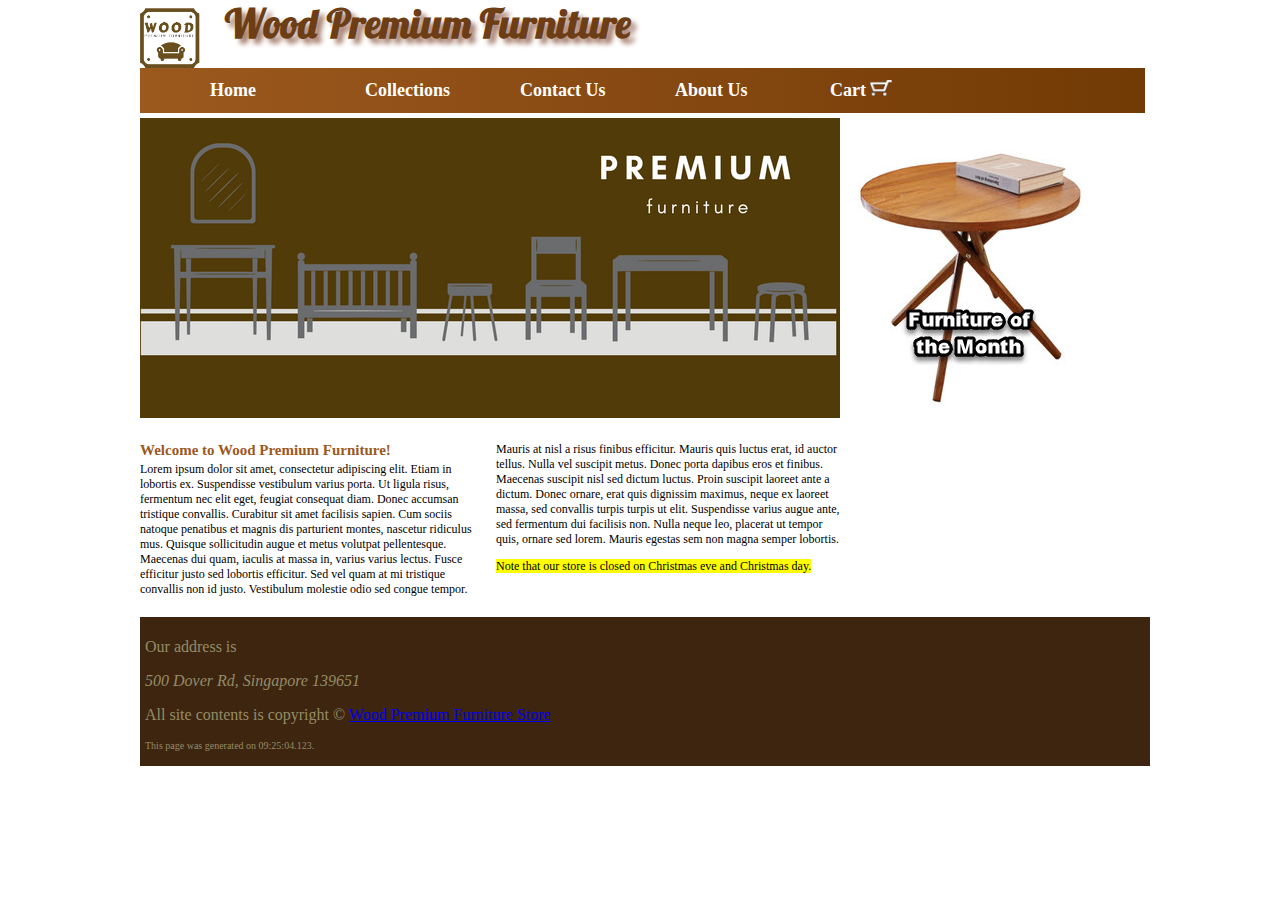
<file: aboutus.html>
<!DOCTYPE html>
<html lang="en" xmlns="http://www.w3.org/1999/xhtml">

<head>
    <meta charset="utf-8" />
    <title>Welcome to Wood Premium Furniture Store!</title>
    <link rel="stylesheet" href="Styles/Layout.css" type="text/css" />
</head>

<body>
    <header>
        <div>
            <a class="headerlogo" href="index.html">
                <img src="images/logo.png" />
            </a>
            <span id="headername">Wood Premium Furniture</span>
        </div>
        <nav class="backgroundgradient">
            <ul>
                <li><a class="navlink" href="index.html">Home</a></li>
                <li><a class="navlink" href="collections.html">Collections</a></li>
                <li><a class="navlink" href="contactus.html">Contact Us</a></li>
                <li><a class="navlink" href="aboutus.html">About Us</a></li>
                <li><a class="navlink" href="checkout.html">Cart
                        <img src="images/cart.png" /></a></li>
            </ul>
        </nav>
    </header>
    <div id="welcomeimage">
        <img src="images/furnitureheader2.png" />
    </div>
    <div id="furnitureofthemonth">
        <img src="images/fotm.jpg" />
    </div>
    <section id="welcometext">
        <header>Welcome to Wood Premium Furniture!</header>
        <span>
            Lorem ipsum dolor sit amet, consectetur adipiscing elit. Etiam in lobortis ex. Suspendisse vestibulum varius
            porta. Ut ligula risus, fermentum nec elit eget, feugiat consequat diam. Donec accumsan tristique convallis.
            Curabitur sit amet facilisis sapien. Cum sociis natoque penatibus et magnis dis parturient montes, nascetur
            ridiculus mus. Quisque sollicitudin augue et metus volutpat pellentesque. Maecenas dui quam, iaculis at
            massa in, varius varius lectus.
            Fusce efficitur justo sed lobortis efficitur. Sed vel quam at mi tristique convallis non id justo.
            Vestibulum molestie odio sed congue tempor. Mauris at nisl a risus finibus efficitur. Mauris quis luctus
            erat, id auctor tellus. Nulla vel suscipit metus. Donec porta dapibus eros et finibus. Maecenas suscipit
            nisl sed dictum luctus. Proin suscipit laoreet ante a dictum. Donec ornare, erat quis dignissim maximus,
            neque ex laoreet massa, sed convallis turpis turpis ut elit. Suspendisse varius augue ante, sed fermentum
            dui facilisis non. Nulla neque leo, placerat ut tempor quis, ornare sed lorem. Mauris egestas sem non magna
            semper lobortis.
            <p><mark>Note that our store is closed on Christmas eve and Christmas day.</mark></p>
        </span>
    </section>

    <footer>
        <p>Our address is <address>500 Dover Rd, Singapore 139651</address>
        </p>
        <p class="textcontent">All site contents is copyright &copy;
            <a class="mainlink" href="http://www.woodfurniturestore.com">
                Wood Premium Furniture Store
            </a>
        </p>
        <p class="smalltext">
            This page was generated on <time>09:25:04.123</time>.
        </p>
    </footer>

</body>

</html>
</file>
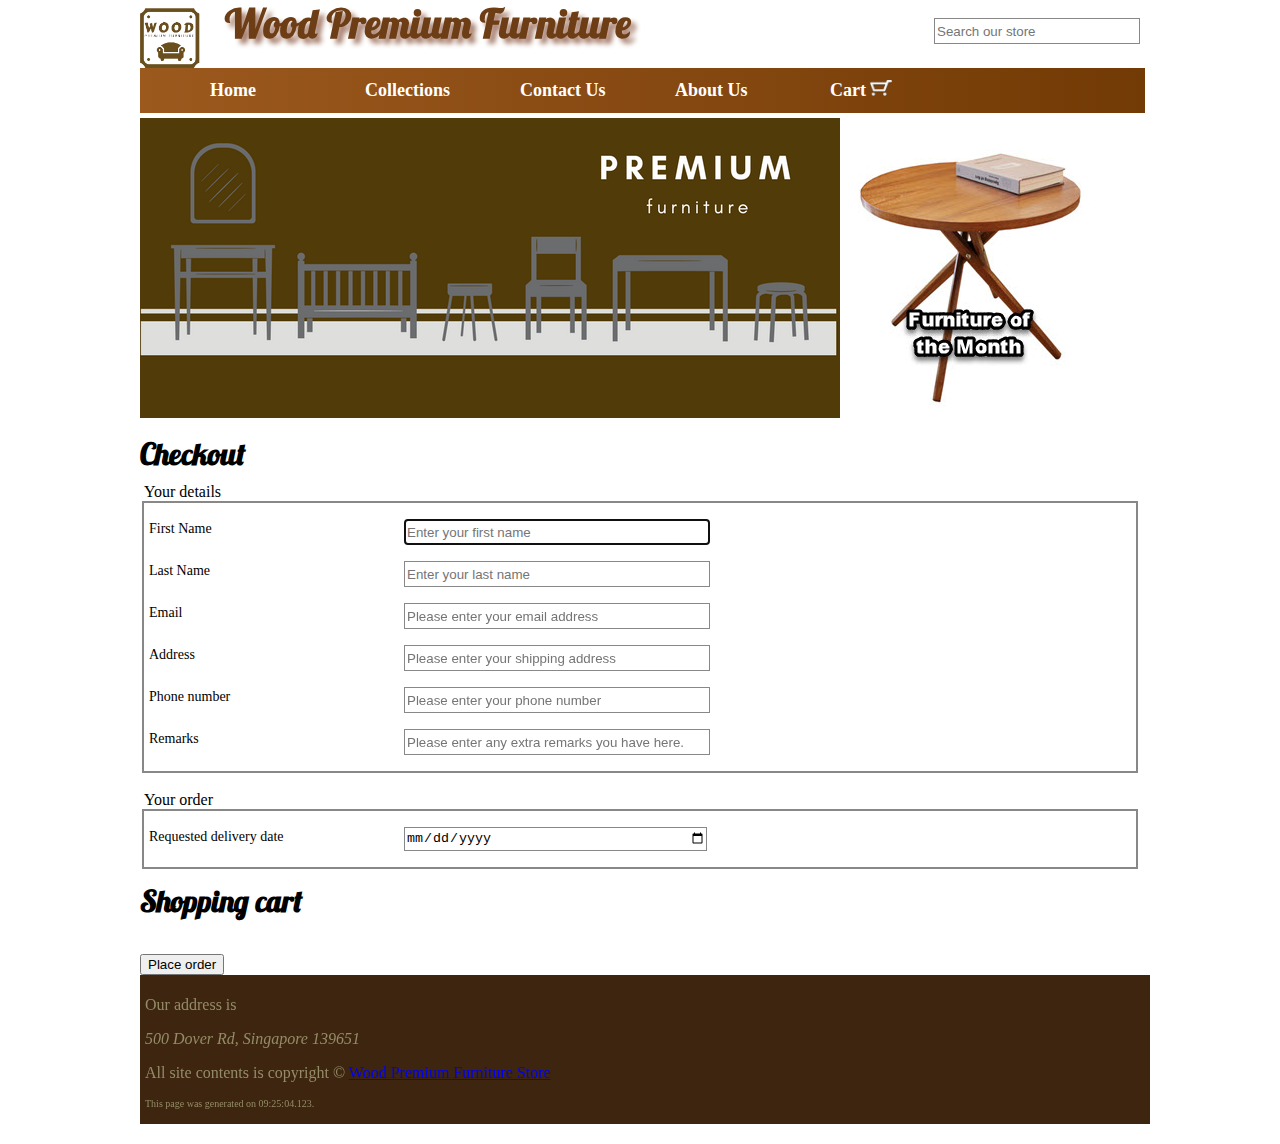
<file: checkout.html>
<!DOCTYPE html>
<html lang="en" xmlns="http://www.w3.org/1999/xhtml">

<head>
    <meta charset="utf-8" />
    <title>Welcome to Wood Premium Furniture Store!</title>
    <link rel="stylesheet" href="Styles/Layout.css" type="text/css" />
</head>

<body>
    <header>
        <div>
            <a class="headerlogo" href="index.html">
                <img src="images/logo.png" />
            </a>
            <span id="headername">Wood Premium Furniture</span>
            <form id="search" method="POST" action="#">
                <input id="searchinput" name="Street" type="text" class="textinput" required="required"
                    placeholder="Search our store" />
            </form>
        </div>
        <nav class="backgroundgradient">
            <ul>
                <li><a class="navlink" href="index.html">Home</a></li>
                <li><a class="navlink" href="collections.html">Collections</a></li>
                <li><a class="navlink" href="contactus.html">Contact Us</a></li>
                <li><a class="navlink" href="aboutus.html">About Us</a></li>
                <li><a class="navlink" href="checkout.html">Cart
                        <img src="images/cart.png" /></a></li>
            </ul>
        </nav>
    </header>
    <div id="welcomeimage">
        <img src="images/furnitureheader2.png" />
    </div>
    <div id="furnitureofthemonth">
        <img src="images/fotm.jpg" />
    </div>
    <section class="furnituredetails">
        <header class="blockheader">
            <span>Checkout</span>
        </header>
        <form id="mainForm" action="#" method="post">
            <fieldset class="box">
                <legend>Your details</legend>
                <div>
                    <p>
                        <label class="textlabel" for="firstNameInput">First Name</label>
                        <input id="firstNameInput" name="FirstName" type="text" required="required" maxlength="30"
                            autofocus="autofocus" placeholder="Enter your first name" class="textinput" />
                    </p>
                    <p>
                        <label class="textlabel" for="lastNameInput">Last Name</label>
                        <input id="lastNameInput" name="LastName" type="text" required="required"
                            placeholder="Enter your last name" class="textinput" size="10" maxlength="50" />
                    </p>
                    <p>
                        <label class="textlabel" for="emailInput">Email</label>
                        <input id="emailInput" name="Email" type="email" class="textinput" required="required"
                            placeholder="Please enter your email address" />
                    </p>

                    <p>
                        <label class="textlabel" for="streetInput">Address</label>
                        <input id="streetInput" name="Street" type="text" class="textinput" required="required"
                            placeholder="Please enter your shipping address" />
                    </p>

                    <p>
                        <label class="textlabel" for="phoneInput">Phone number</label>
                        <input id="phoneInput" name="PhoneNumber" type="text" class="textinput" required="required"
                            placeholder="Please enter your phone number" />
                    </p>

                    <p>
                        <label class="textlabel" for="remarkInput">Remarks</label>
                        <input id="remarkInput" name="PhoneNumber" type="text" class="textinput"
                            placeholder="Please enter any extra remarks you have here." />
                    </p>
                </div>
            </fieldset>
            <br />
            <fieldset class="box">
                <legend>Your order</legend>
                <div>
                    <p>
                        <label class="textlabel" for="deliveryDateInput">Requested
                            delivery date</label>
                        <input id="deliveryDateInput" name="BirthDate" class="textinput" type="date"
                            placeholder="Enter a date" />
                    </p>
                </div>
            </fieldset>
            <div id="shoppingcart">
                <header class="blockheader"><span>Shopping cart</span></header>
                <ul></ul>
                <br>
                <input type="submit" class="submitbutton" value="Place order" />
            </div>
        </form>
    </section>

    <footer>
        <p>Our address is <address>500 Dover Rd, Singapore 139651</address>
        </p>
        <p class="textcontent">All site contents is copyright &copy;
            <a class="mainlink" href="http://www.woodfurniturestore.com">
                Wood Premium Furniture Store
            </a>
        </p>
        <p class="smalltext">
            This page was generated on <time>09:25:04.123</time>.
        </p>
    </footer>

</body>

</html>
</file>
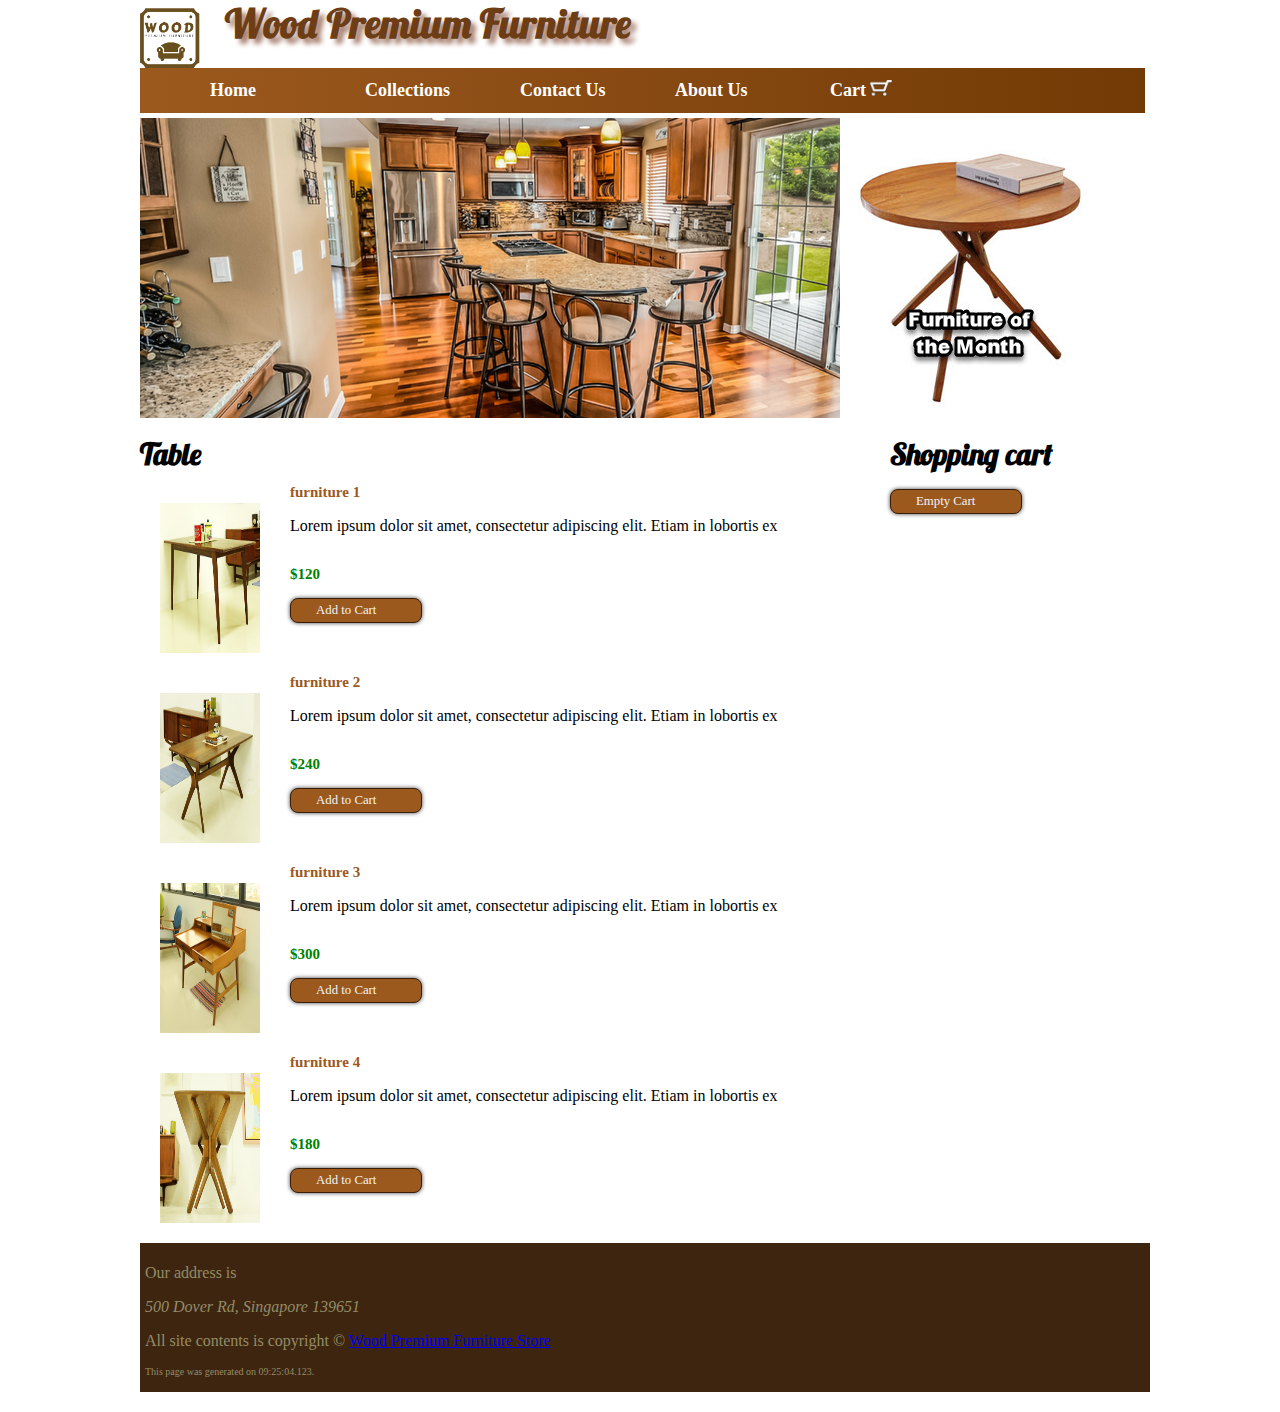
<file: collections.html>
<!DOCTYPE html>
<html lang="en" xmlns="http://www.w3.org/1999/xhtml">

<head>
    <meta charset="utf-8" />
    <title>Welcome to Wood Premium Furniture Store!</title>
    <link rel="stylesheet" href="Styles/Layout.css" type="text/css" />
    <script src="scripts/cart.js"></script>
</head>

<body>
    <header>
        <div>
            <a class="headerlogo" href="index.html">
                <img src="images/logo.png" />
            </a>
            <span id="headername">Wood Premium Furniture</span>
        </div>
        <nav class="backgroundgradient">
            <ul>
                <li><a class="navlink" href="index.html">Home</a></li>
                <li><a class="navlink" href="collections.html">Collections</a></li>
                <li><a class="navlink" href="contactus.html">Contact Us</a></li>
                <li><a class="navlink" href="aboutus.html">About Us</a></li>
                <li><a class="navlink" href="checkout.html">Cart
                        <img src="images/cart.png" /></a></li>
            </ul>
        </nav>
    </header>
    <div id="welcomeimage">
        <img src="images/furnitureheader.png" />
    </div>
    <div id="furnitureofthemonth">
        <img src="images/fotm.jpg" />
    </div>
    <section class="allfurnitures">
        <header class="blockheader">
            Table
        </header>
        <article class="productarticlewide" id="furniture-1">
            <img id="furniture1" class="productarticlewidethumbnail" src="images/furniture/row_dt001_0.jpg" />
            <div class="productarticlewidecontent">
                <header>
                    <span class="productarticlewidename">furniture 1</span>
                </header>
                <p class="productarticlewidedescription">Lorem ipsum dolor sit amet, consectetur adipiscing elit. Etiam
                    in lobortis ex</p>
                <p class="productarticlewideprice">$120
                    <div class="button , addtocartbutton" data-item="Furniture 1" data-price="120.00">
                        Add to Cart
                    </div>
                </p>
            </div>
        </article>
        <article class="productarticlewide" id="furniture-2">
            <img id="furniture2" class="productarticlewidethumbnail" src="images/furniture/row_dt002_0.jpg" />
            <div class="productarticlewidecontent">
                <header>
                    <span class="productarticlewidename">furniture 2</span>
                </header>
                <p class="productarticlewidedescription">Lorem ipsum dolor sit amet, consectetur adipiscing elit. Etiam
                    in lobortis ex</p>
                <p class="productarticlewideprice">$240
                    <div class="button , addtocartbutton" data-item="Furniture 2" data-price="240.00">
                        Add to Cart
                    </div>
                </p>
            </div>
        </article>
        <article class="productarticlewide" id="furniture-3">
            <img id="furniture3" class="productarticlewidethumbnail" src="images/furniture/row_dt003_0.jpg" />
            <div class="productarticlewidecontent">
                <header>
                    <span class="productarticlewidename">furniture 3</span>
                </header>
                <p class="productarticlewidedescription">Lorem ipsum dolor sit amet, consectetur adipiscing elit. Etiam
                    in lobortis ex</p>
                <p class="productarticlewideprice">$300
                    <div class="button , addtocartbutton" data-item="Furniture 3" data-price="300.00">
                        Add to Cart
                    </div>
                </p>
            </div>
        </article>
        <article class="productarticlewide" id="furniture-4">
            <img id="furniture4" class="productarticlewidethumbnail" src="images/furniture/row_dt002_4.jpg" />
            <div class="productarticlewidecontent">
                <header>
                    <span class="productarticlewidename">furniture 4</span>
                </header>
                <p class="productarticlewidedescription">Lorem ipsum dolor sit amet, consectetur adipiscing elit. Etiam
                    in lobortis ex</p>
                <p class="productarticlewideprice">$180
                    <div class="button , addtocartbutton" data-item="Furniture 4" data-price="180.00">
                        Add to Cart
                    </div>
                </p>
            </div>
        </article>
    </section>
    <div id="shoppingcart">
        <header class="blockheader"><span>Shopping cart</span></header>
        <ul></ul>
        <div class="button" id="emptyCart">
            Empty Cart
        </div>
    </div>


    <footer>
        <p>Our address is <address>500 Dover Rd, Singapore 139651</address>
        </p>
        <p class="textcontent">All site contents is copyright &copy;
            <a class="mainlink" href="http://www.woodfurniturestore.com">
                Wood Premium Furniture Store
            </a>
        </p>
        <p class="smalltext">
            This page was generated on <time>09:25:04.123</time>.
        </p>
    </footer>

</body>

</html>
</file>
<file: Styles/Layout.css>
body {
    width: 1000px;
    margin-left: auto;
    margin-right: auto;
    font-family: Verdana;
}

header {
    font-weight: bold;
}

.headerlogo {
    float: left;
    margin-right: 10px;
}

.headerlogo>img {
    height: 60px;
    width: 60px;
}

#headername {
    font-size: 40px;
    font-family: headerfont;
    text-shadow: 5px 5px 5px #a88070;
    color: #6d3e16;
    padding: 15px;
    margin: 8px 0px;
    font-weight: bold;
}

@font-face {
    font-family: headerfont;
    src: url('../fonts/Lobster_1.3.otf');
}

nav {
    height: 45px;
    width: 100%;
    margin-bottom: 5px;
    margin-top: 20px;
    padding-left: 5px;
}

nav ul {
    list-style: none;
    padding: 0px;
}

nav ul li {
    display: block;
}

.backgroundgradient {
    background: -webkit-linear-gradient(left, #9c591e, #723a05);
    /* For Safari 5.1 to 6.0 */
    background: -o-linear-gradient(right, #9c591e, #723a05);
    /* For Opera 11.1 to 12.0 */
    background: -moz-linear-gradient(right, #9c591e, #723a05);
    /* For Firefox 3.6 to 15 */
    background: linear-gradient(to right, #9c591e, #723a05);
}

.navlink {
    width: 145px;
    height: 35px;
    margin-right: 10px;
    font-size: 18px;
    float: left;
    padding-top: 12px;
    color: white;
    text-decoration: none;
}

.navlink.active {}

.navlink>img {
    height: 16px;
}

#welcomeimage {
    float: left;
    width: 700px;
}

#furnitureofthemonth {
    float: right;
    width: 290px;
}

#welcometext {
    float: left;
    width: 70%;
    font-size: 12px;
    margin-top: 20px;
    margin-bottom: 20px;
    -webkit-column-count: 2;
    /* Chrome, Safari, Opera */
    -moz-column-count: 2;
    /* Firefox */
    column-count: 2;
}

#welcometext>header {
    color: #9c591e;
    font-size: 15px;
    font-weight: bold;
    margin-bottom: 3px;
}

#events {
    float: right;
    width: 30%;
    margin-top: 20px;
    margin-bottom: 20px;
}

#events>header {
    margin-left: 10px;
    color: #9c591e;
    font-size: 15px;
    margin-bottom: 3px;
    font-weight: bold;
}

#events>ul {
    list-style: none;
}

#events>ul>li {
    margin-bottom: 3px;
}

#bestsellers {
    height: 100%;
    width: 700px;
    float: left;
    margin-bottom: 20px;
}

#bestsellers>header {
    color: #9c591e;
    font-size: 15px;
    font-weight: bold;
}

.furniturebestsellers {
    float: left;
}

.furniturebestsellers>header {
    background-color: #9c591e;
    color: white;
    padding-left: 10px;
}

.accessoriesbestsellers {
    clear: both;
}

.accessoriesbestsellers>header {
    height: 30px;
    line-height: 30px;
    background-color: #9c591e;
    color: white;
    padding-left: 10px;
}

.furniturebestsellers {
    float: left;
}

.furniturebestsellers>header {
    background-color: #9c591e;
    color: white;
    padding-left: 10px;
}

.accessoriesbestsellers {
    clear: both;
}

.accessoriesbestsellers>header {
    height: 30px;
    line-height: 30px;
    background-color: #9c591e;
    color: white;
    padding-left: 10px;
}

.productarticle {
    width: 200px;
    float: left;
    margin-left: 25px;
    margin-bottom: 10px;
}

.productarticlethumbnail {
    width: 100px;
    height: 100px;
}

.productarticlename {
    font-size: 15px;
    color: #9c591e;
    font-weight: bold;
}

figure {
    display: block;
    margin-top: 1em;
    margin-bottom: 1em;
    margin-left: 0px;
    margin-right: 40px;
}

.productarticleprice {
    font-size: 15px;
    color: green;
    font-weight: bold;
    padding-top: 15px;
}

footer {
    clear: both;
    width: 100%;
    background-color: #3d2510;
    color: #948c66;
    margin: 20px 0px 20px;
    padding: 5px;
}

.smalltext {
    font-size: 10px;
}

/*furniture detail page*/

.furnituredetails {
    float: left;
    width: 1000px;
}

.productarticlelargeimage {
    width: 200px;
    height: 300px;
}

.productarticlelargefigure {
    float: left;
    margin: 10px;
}

/* The grid: Four equal columns that floats next to each other */

.column {
    float: left;
    width: 25%;
    padding: 3px;
}

/* Style the images inside the grid */

.column img {
    width: 50px;
    opacity: 0.8;
    cursor: pointer;
}

.column img:hover {
    opacity: 1;
}

/* Clear floats after the columns */

.row:after {
    content: "";
    display: table;
    clear: both;
}

.productarticlecontent {
    width: 75%;
    float: right;
}

.productarticledescription {
    word-wrap: normal;
}

.productarticleprice {
    font-size: 25px;
    color: green;
    font-weight: bold;
    padding-top: 5px;
}

.button {
    cursor: pointer;
    padding: 4px 25px;
    background: #9c591e;
    border: 1px solid #381f09;
    -moz-border-radius: 8px;
    -webkit-border-radius: 8px;
    border-radius: 8px;
    -webkit-box-shadow: 0 0 4px rgba(0, 0, 0, .75);
    -moz-box-shadow: 0 0 4px rgba(0, 0, 0, .75);
    box-shadow: 0 0 4px rgba(0, 0, 0, .75);
    color: #f3f3f3;
    font-size: 0.8em;
    width: 80px;
}

.button:hover, .addtocartbutton:focus {
    background-color: #512c0a;
    -webkit-box-shadow: 0 0 1px rgba(0, 0, 0, .75);
    -moz-box-shadow: 0 0 1px rgba(0, 0, 0, .75);
    box-shadow: 0 0 1px rgba(0, 0, 0, .75);
}

/*All furnitures page styles*/

.blockheader {
    font-size: 30px;
    font-family: headerfont;
    margin-top: 20px;
    margin-bottom: 10px;
}

.productarticlewide {
    width: 100%;
    float: left;
}

.productarticlewidethumbnail {
    width: 100px;
    height: 150px;
    float: left;
    margin: 20px;
}

.productarticlewidecontent {
    width: 80%;
    float: right;
}

.productarticlewidedescription {
    text-wrap: normal;
}

.productarticlewidename {
    font-size: 15px;
    color: #9c591e;
    font-weight: bold;
    margin-top: 5px;
}

.productarticlewideprice {
    font-size: 15px;
    color: green;
    font-weight: bold;
    padding-top: 15px;
}

.allfurnitures {
    float: left;
    width: 750px;
}

#shoppingcart {
    float: left;
    width: 175px;
}

/*Checkout page*/

.textlabel {
    text-align: left;
    font-size: 14px;
    margin: 0px;
    display: block;
    width: 250px;
    padding: 2px 5px;
    float: left;
}

.textinput {
    width: 300px;
    height: 22px;
    border: 1px solid #888888;
}

fieldset {
    padding: 0px;
    border: none;
}

fieldset>div {
    border: 2px solid #888888;
}

.submitbutton {}

#search {
    float: right;
    padding-top: 10px;
}

#searchinput {
    width: 200px;
}

/*Contact us page styles*/

.maptostore {
    float: left;
    width: 1000px;
}

#map {
    float: left;
    width: 65%;
    height: 600px;
    margin: 25px;
}

#driving-directions {
    float: left;
}
</file>
